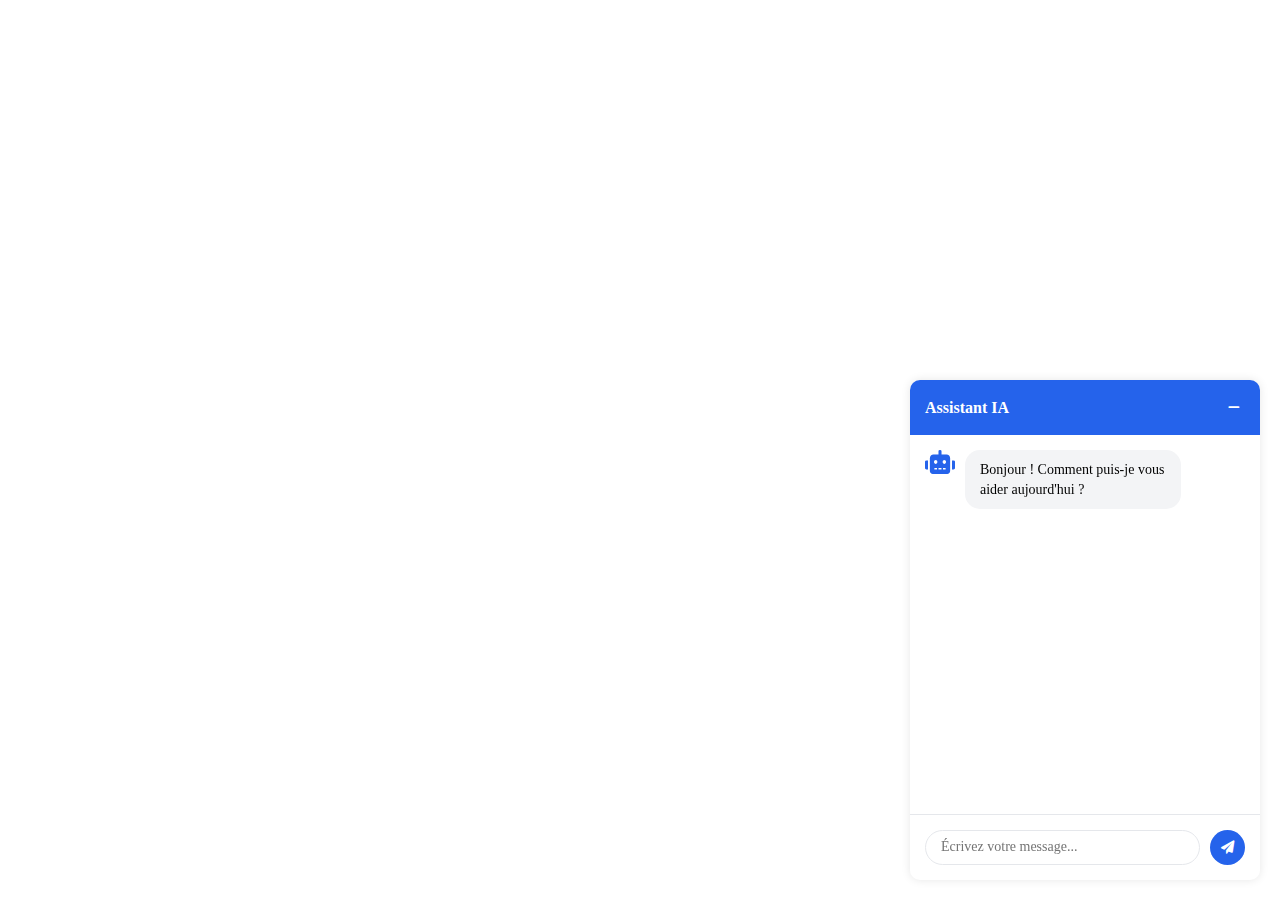
<file: index.html>
<!DOCTYPE html>
<html lang="fr">
<head>
    <meta charset="UTF-8">
    <meta name="viewport" content="width=device-width, initial-scale=1.0">
    <title>Chatbot OpenAI</title>
    <link rel="stylesheet" href="styles.css">
    <link rel="stylesheet" href="https://cdnjs.cloudflare.com/ajax/libs/font-awesome/6.0.0/css/all.min.css">
</head>
<body>
    <div class="chat-container" id="chatContainer">
        <div class="chat-header">
            <h3>Assistant IA</h3>
            <button id="toggleChat" class="toggle-btn">
                <i class="fas fa-minus"></i>
            </button>
        </div>
        <div class="chat-messages" id="chatMessages">
            <div class="message bot">
                <i class="fas fa-robot"></i>
                <div class="message-content">
                    Bonjour ! Comment puis-je vous aider aujourd'hui ?
                </div>
            </div>
        </div>
        <div class="chat-input">
            <textarea id="userInput" placeholder="Écrivez votre message..." rows="1"></textarea>
            <button id="sendMessage">
                <i class="fas fa-paper-plane"></i>
            </button>
        </div>
    </div>

    <script src="script.js"></script>
</body>
</html>
</file>
<file: styles.css>
.chat-container {
    position: fixed;
    bottom: 20px;
    right: 20px;
    width: 350px;
    height: 500px;
    background: white;
    border-radius: 10px;
    box-shadow: 0 0 10px rgba(0,0,0,0.1);
    display: flex;
    flex-direction: column;
    overflow: hidden;
    transition: height 0.3s ease;
}

.chat-container.minimized {
    height: 60px;
}

.chat-header {
    background: #2563eb;
    color: white;
    padding: 15px;
    display: flex;
    justify-content: space-between;
    align-items: center;
}

.chat-header h3 {
    margin: 0;
    font-size: 16px;
}

.toggle-btn {
    background: none;
    border: none;
    color: white;
    cursor: pointer;
    padding: 5px;
}

.chat-messages {
    flex: 1;
    overflow-y: auto;
    padding: 15px;
    display: flex;
    flex-direction: column;
    gap: 15px;
}

.message {
    display: flex;
    align-items: flex-start;
    gap: 10px;
    max-width: 80%;
}

.message.user {
    margin-left: auto;
    flex-direction: row-reverse;
}

.message i {
    font-size: 24px;
    color: #2563eb;
}

.message.user i {
    color: #10b981;
}

.message-content {
    background: #f3f4f6;
    padding: 10px 15px;
    border-radius: 15px;
    font-size: 14px;
    line-height: 1.4;
}

.message.user .message-content {
    background: #2563eb;
    color: white;
}

.chat-input {
    padding: 15px;
    border-top: 1px solid #e5e7eb;
    display: flex;
    gap: 10px;
}

textarea {
    flex: 1;
    border: 1px solid #e5e7eb;
    border-radius: 20px;
    padding: 8px 15px;
    resize: none;
    font-family: inherit;
    font-size: 14px;
    outline: none;
}

#sendMessage {
    background: #2563eb;
    color: white;
    border: none;
    border-radius: 50%;
    width: 35px;
    height: 35px;
    cursor: pointer;
    display: flex;
    align-items: center;
    justify-content: center;
    transition: background-color 0.2s;
}

#sendMessage:hover {
    background: #1d4ed8;
}

.error-message {
    color: #ef4444;
    font-size: 12px;
    text-align: center;
    padding: 10px;
    background: #fee2e2;
    border-radius: 5px;
    margin: 5px 15px;
}

.typing-indicator {
    display: flex;
    gap: 5px;
    padding: 10px;
    background: #f3f4f6;
    border-radius: 10px;
    width: fit-content;
}

.typing-dot {
    width: 6px;
    height: 6px;
    background: #2563eb;
    border-radius: 50%;
    animation: typing 1s infinite;
}

.typing-dot:nth-child(2) { animation-delay: 0.2s; }
.typing-dot:nth-child(3) { animation-delay: 0.4s; }

@keyframes typing {
    0%, 100% { transform: translateY(0); }
    50% { transform: translateY(-5px); }
}
</file>
